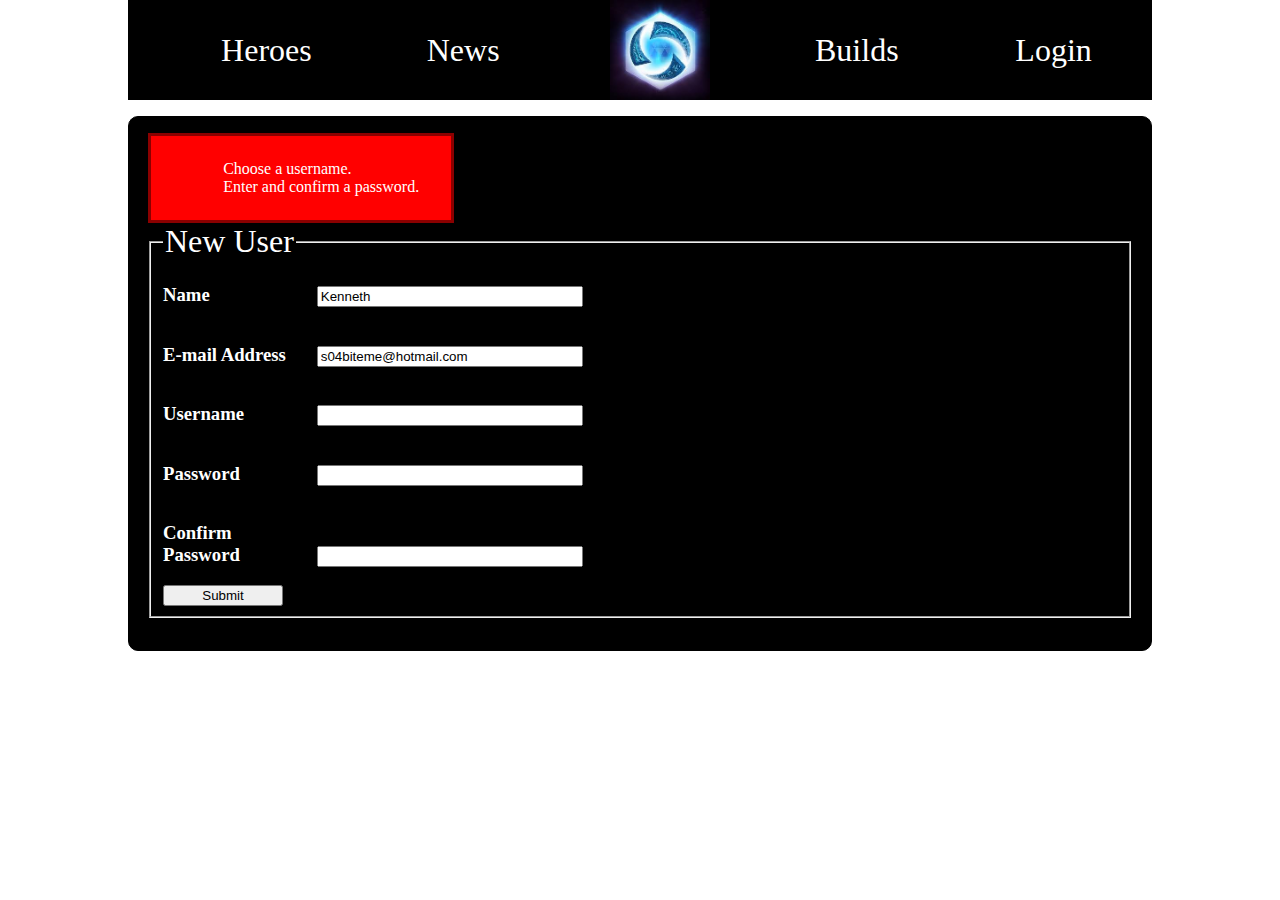
<file: images/Heroes Little Black Book.html>
<!-- saved from url=(0039)http://localhost:8080/createaccount.php -->
<html><head><meta http-equiv="Content-Type" content="text/html; charset=UTF-8">
	<title>Heroes Little Black Book</title>
	<link rel="stylesheet" type="text/css" href="./Heroes Little Black Book_files/style.css">
	<link rel="stylesheet" type="text/css" href="./Heroes Little Black Book_files/createaccount.css">
    
        </head>

<body>
    <div class="divToolBar">
	<ul>
		<li id="liHeroes" class="navoption"><a href="http://localhost:8080/index.php">Heroes</a></li>
		<li id="liNews" class="navoption"><a href="http://localhost:8080/news.php">News</a></li>
        <li>
		<img class="logo" src="./Heroes Little Black Book_files/nexus.jpg">
        </li>
		<li id="liBuilds" class="navoption"><a href="http://localhost:8080/builds.php">Builds</a></li>
		<li id="liLogin" class="navoption"><a href="http://localhost:8080/login.php">Login</a></li>
	</ul>
	</div>	<div class="divContent">
        <form action="http://localhost:8080/scripts/createaccount_handler.php" method="post">
        <div id="divErrors"><ul id="ulErrors" style="
    list-style-type: circle;
">Choose a username.<br>Enter and confirm a password.<br></ul></div>
        <fieldset>
            <legend>New User</legend>
            <div>
                <h3>Name</h3>
                <input name="txtName" type="text" value="Kenneth">
            </div>
            <div>
                <h3>E-mail Address</h3>
                <input name="txtEmailAddress" type="text" value="s04biteme@hotmail.com">
            </div>
            <div>
                <h3>Username</h3>
                <input name="txtUsername" type="text" value="" autocomplete="off">
            </div>
            <div>
                <h3>Password</h3>
                <input name="txtPassword" type="password">
            </div>
            <div>
                <h3>Confirm Password</h3>
                <input name="txtConfirmPassword" type="password">
            </div>
            <input name="btnSubmit" class="btnsubmit" type="submit" value="Submit">
        </fieldset>
        </form>
	</div>
</body></html>
</file>
<file: images/Heroes Little Black Book_files/style.css>
html, body {
	width:100%;
	height:100%;
	padding:0;
	margin:0;
}

a {
    text-decoration:none;
}

.divHead {
    margin:10px;
    text-align:center;
}

.divToolBar ul {
	width:auto;
    height:100px;
	float:center; 
	list-style-type:none;
	overflow:hidden;
    background-color:#000000;
    display:flex;
    align-items:center;
}

.divToolBar li {
	display:block;
	float:left;
	text-align:center;
    background-color:#000000;
	text-decoration:none;
	width:20%;
    height:100px;
    padding:auto;
	font-family:"Times New Roman", Times, serif;
}

.logo {
    height:100px ;
    padding-top:0px;
}

.divToolBar a {
	color:white;
	font-size:2em;
}

.divHead, .divToolBar, .divContent {
	width:auto;
	float:center;
	display:block;
	margin:0% 10%;
}

.divHead p {
	font-family: sans-serif;
	text-align:center;
}

.divContent {
	height:auto;
	border-color:#000000;
	border-width:1px;
	border-style:solid;
	border-radius:10px;
	background-color:#000000;
	padding:1em 0em 1em 0em;
    margin-bottom:5em;
}

.divContent p {
	color:#ffffff;
}

footer {
    background-color:#dddddd;
    height:auto;
    text-align:center;
    width:100%;
    vertical-align:center;
	position:fixed;
	bottom:0px;
}

.navoption {
    padding-top:4em;
}

.alert {
    color:#900000;
    font-size:1em;
    border-color:#900000;
    border-width:1px;
    border-style:solid;
    border-radius:5px;
    padding:3px 10px;
    margin:5px;
    background-color:#ff6666;
}
</file>
<file: images/Heroes Little Black Book_files/createaccount.css>
fieldset {
    position:relative;
    color:white;
    margin:0px 20px;
}

fieldset legend {
    font-size:2em;
}

fieldset h3 {
    display:inline-block;
    width:8em;
}

fieldset input {
    display:inline-block;
    width:20em;
}

.btnsubmit {
    width:120px;
}

#divErrors {
    display:inline-block;
    color:white;
    background-color:red;
    border-style:solid;
    border-color:darkred;
    margin-left:1.2em;
    padding:.5em 2em;
}

#divErrors:empty {
    display:none;
}
</file>
